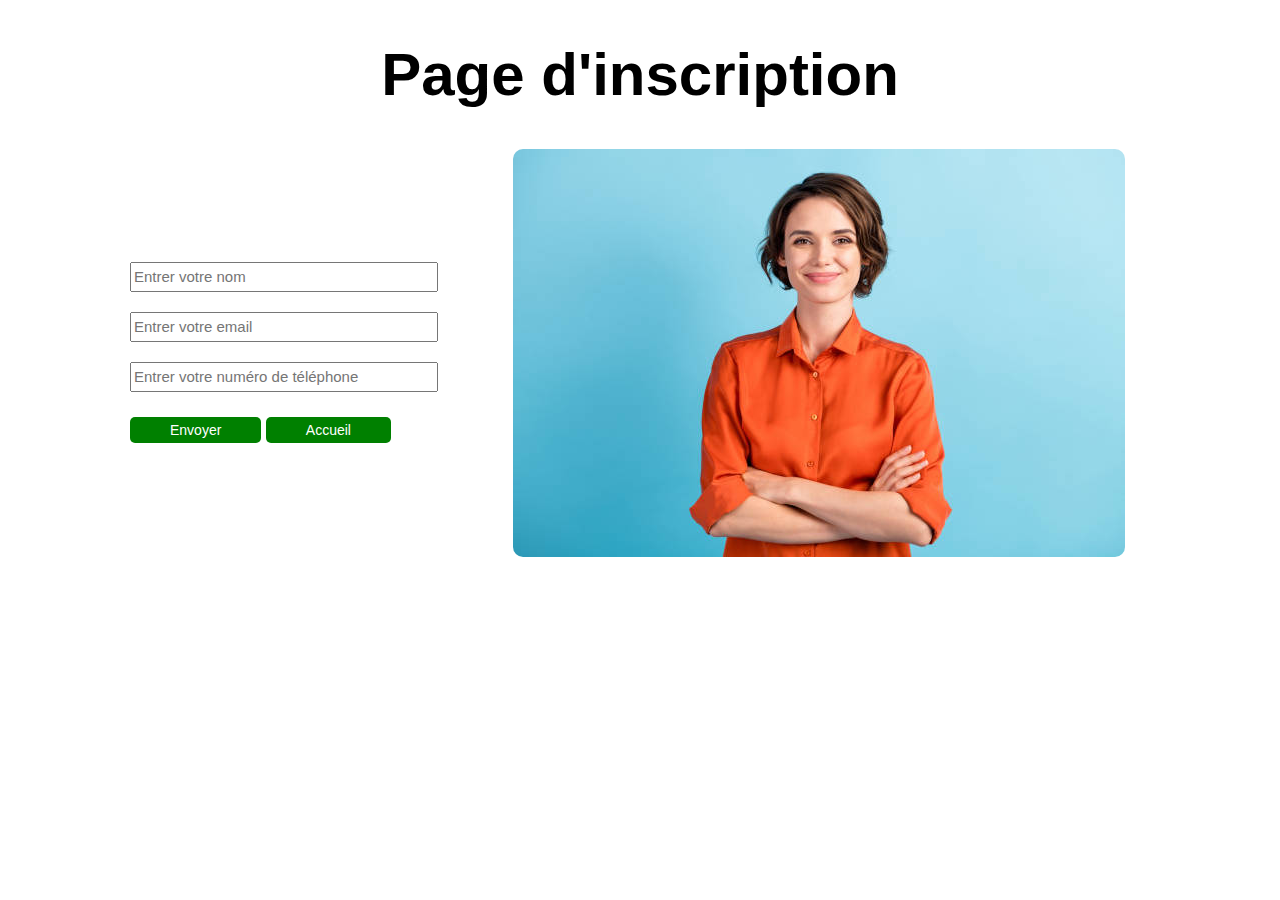
<file: ecommerce site/inscrire.html>
<!DOCTYPE html>
<html lang="fr">
<head>
    <link rel="stylesheet" href="style.css">
    <meta charset="UTF-8">
    <meta name="viewport" content="width=device-width, initial-scale=1.0">
    <title>Page d'inscription</title>
</head>
<body>
    <div class="titre_page"><h1>Page d'inscription</h1></div>
     <section class="inscription">
        <div class="formulaire">
          <form action="#" method="post">
           <input type="text" placeholder="Entrer votre nom" id="nom" required> <br>
           <input type="email" placeholder="Entrer votre email" id="email" required> <br>
           <input type="text" placeholder="Entrer votre numéro de téléphone" id="numero" required> <br>
           <button class="btn_envoyer">Envoyer</button>
           <button class="btn_accueil"><a href="index.html">Accueil</a></button>
           <p id="resultat_inscription"></p>
          </form>
        </div>
        <div class="image">
           <img src="Images site ecommerce/vet56.jpg" alt="">
        </div>
     </section>
     <script src="script.js"></script>
</body>
</html>
</file>
<file: ecommerce site/style.css>
body {
    font-family: 'Segoe UI', Tahoma, Geneva, Verdana, sans-serif;
}

.navigation {
    display: flex;
    align-items: center;
    justify-content: space-between;
    box-shadow: 0px 9px 8px 0px rgba(0,0,0,0.1);
}

.logo_site {
    font-size: 20px;
    font-weight: bold;
    position: relative;
    left: 30px;
}

.logo_site img {
    height: 40px;
    top: 30px;
}

.logo_site span {
    color: rgb(202, 202, 37);
    font-style: italic;
    text-transform: uppercase;
}

ul {
    display: flex;
    list-style: none;
}

ul li a {
    margin: 50px;
    font-size: 13px;
    text-decoration: none;
    color: gray;
    cursor: pointer;
    transition: 0.4s;
}

ul li a:hover {
    background-color: rgba(128, 128, 128, 0.212);
    padding: 10px 20px;
    border-radius: 10px;
    color: black;
    transform: scale(1.2);
}

.composant_accueil {
    display: flex;
    align-items: center;
    justify-content: center;
    background: linear-gradient(rgba(202, 202, 37, 0.137), rgba(201, 201, 37, 0.315));
    height: 440px;
}

.texte_composant {
    position: relative;
    left: -3%;
}

.texte_composant h1 {
    font-size: 30px;
}

.texte_composant p {
    color: gray;
    font-size: 15px;
}

.btn_texte_composant {
    padding: 7px 50px;
}

.image_composant img {
    height: 350px;
    width: 700px;
    object-fit: cover;
    position: relative;
    top: 10px;
    left: 50px;
    border-radius: 3px;
    box-shadow: 0px 5px 5px 0px rgba(0,0,0,0.1);
}

.btn_texte_composant {
    background-color: rgb(202, 202, 37);
    border: 0;
    cursor: pointer;
    transition: 0.5s;
    border-radius: 3px;
}

.btn_texte_composant:hover {
    background-color:  rgb(219, 219, 28);
}

.composant_produits {
    display: flex;
    align-items: center;
    justify-content: center;
    padding: 10px;
    margin-top: 50px;
    background-color: rgba(224, 221, 221, 0.247);
}

.texte_et_produits h1 {
    text-align: center;
    font-size: 35px;
    position: relative;
    top: 35px;
}

.texte_et_produits p {
    text-align: center;
    position: relative;
    top: 30px;
}

.classe_produits {
    margin: 60px;
}
.classe_produits p{
   margin-bottom: 60px;
}

.classe_produits img {
   height: 320px;
   border-radius: 5px;
   transition: 0.5s;
   cursor: pointer;
}

.classe_produits img:hover {
    transform: translateY(-10px);
    filter: contrast(1.2);
}

.classe_produits h2 {
    text-align: center;
}

.btn_panier {
    padding: 7px 35px;
    position: relative;
    left: 36px;
    background-color:  rgb(202, 202, 37);
    border: 0;
    transition: 0.5s;
    cursor: pointer;
}

.btn_panier:hover {
    background-color: rgb(219, 219, 30);
}

.classe_produits i {
    color: orange;
    font-size: 15px;
    position: relative;
    left: 65px;
    top: 20px;
}

.composant_produits_2 {
    display: flex;
    align-items: center;
    justify-content: center;
    padding: 10px;
    margin-top: 50px;
    background-color: rgba(224, 221, 221, 0.226);
}

.categorie_sac {
    display: flex;
    align-items: center;
    justify-content: center;
    padding: 10px;
    margin-top: 50px;
    background-color: rgba(224, 221, 221, 0.247); 
}

.classe_produit {
    margin: 80px;
}

.classe_produit p {
    text-align: center;
}

.classe_produit h2 {
    text-align: center;
}

.classe_produit i {
    color: orange;
    position: relative;
    left: 65px;
}

.btn_panier_3 {
    padding: 7px 35px;
    position: relative;
    left: 36px;
    background-color:  rgb(202, 202, 37);
    border: 0;
    transition: 0.5s;
    cursor: pointer;
}

.btn_panier_3:hover {
    background-color: rgb(219, 219, 30);
}

.classe_produit img {
    height: 300px;
    transition: 0.5s;
    cursor: pointer;
}

.classe_produit img:hover {
    transform: translateY(-10px);
    filter: contrast(1.2);
}

.Descriptions {
    display: flex;
    align-items: center;
    justify-content: center;
    margin-top: 70px;
}

.images_description {
    border: 0px solid black;
    height: 400px;
    width: 700px;
    position: relative;
    left: -20px;
    background: linear-gradient(rgba(0,0,0,0.7), rgba(0,0,0,0.4)), url(Images\ site\ ecommerce/vet32.jpg);
    background-position: center;
    background-size: cover;
    animation: animation_image_description infinite 15s;
}

.images_description p {
    color: white;
    font-weight: bold;
    text-align: center;
    position: relative;
    top: 150px;
    font-size: 25px;
}

.images_description span {
    text-transform: uppercase;
    color: yellow;
    font-style: italic;
}

@keyframes animation_image_description {
    00% {
      background: linear-gradient(rgba(0,0,0,0.7), rgba(0,0,0,0.4)), url(Images\ site\ ecommerce/vet32.jpg);
      background-position: center;
      background-size: cover; 
    }
    50% {
      background: linear-gradient(rgba(0,0,0,0.7), rgba(0,0,0,0.4)), url(Images\ site\ ecommerce/vet48.jpg);
      background-position: center;
      background-size: cover;
    }
    100% {
      background: linear-gradient(rgba(0,0,0,0.7), rgba(0,0,0,0.4)), url(Images\ site\ ecommerce/sac5.jpg);
      background-position: center;
      background-size: cover;
    }
}

.texte_description {
    position: relative;
    left: 30px;
}
.texte_description h1 {
    font-size: 30px;
}

.texte_description p {
    color: gray;
    font-size: 16px;
}

.btn_description {
    padding: 7px 50px;
    background-color: rgb(202, 202, 37);
    margin-top: 25px;
    border: 0;
    cursor: pointer;
    transition: 0.5s;
}

.btn_description:hover {
    background-color: rgba(255, 255, 0, 0.795);
}

.nos_informations {
    display: flex;
    align-items: center;
    justify-content: center;
    background-color: black;
    padding: 12px;
    margin-top: 100px;
}

.informations {
    color: white;
    position: relative;
    left: -150px;
}

.information {
    color: white;
    position: relative;
    left: -45px;
}

.infos_1 {
    position: relative;
    left: 70px;
    color: white;
}

.infos_1 a {
    color: gray;
}

.infos_2 {
    color: white;
    position: relative;
    left: 150px;
}

.inscription {
    display: flex;
    align-items: center;
    justify-content: center;
}

.titre_page {
    text-align: center;
    font-size: 30px;
}

.formulaire {
    position: relative;
    left: -50px;
}

input {
    height: 24px;
    width: 300px;
    margin: 10px;
    font-size: 15px;
}

.btn_envoyer {
    padding: 5px 40px;
    background-color: green;
    color: white;
    border: 0;
    font-size: 14px;
    border-radius: 5px;
    margin-left: 10px;
    margin-top: 15px;
}

.btn_accueil {
    padding: 5px 40px;
    background-color: green;
    color: white;
    border: 0;
    font-size: 14px;
    border-radius: 5px; 
    margin-top: 15px;
}

.btn_accueil a {
    color: white;
    text-decoration: none;
}

.image img {
    border-radius: 10px;
    position: relative;
    left: 15px;
    object-fit: cover;
}

#resultat_inscription {
    font-size: 16px;
    color: green;
    font-weight: bold;
}


/* ===========================
   VERSION MOBILE (max-width: 480px)
=========================== */
@media screen and (max-width: 480px) {

  /* --- HEADER / NAVIGATION --- */
  .navigation {
    flex-direction: column;
    align-items: center;
    text-align: center;
    padding: 10px 0;
  }

  .logo_site {
    left: 0;
    font-size: 18px;
  }

  .logo_site img {
    height: 35px;
  }

  ul {
    flex-direction: column;
    gap: 10px;
    padding: 0;
    margin: 10px 0;
  }

  ul li a {
    margin: 0;
    padding: 8px 15px;
    border-radius: 5px;
    font-size: 14px;
  }

  /* --- SECTION ACCUEIL --- */
  .composant_accueil {
    flex-direction: column;
    height: auto;
    padding: 20px;
    text-align: center;
  }

  .texte_composant {
    left: 0;
    margin-bottom: 15px;
  }

  .texte_composant h1 {
    font-size: 24px;
  }

  .texte_composant p {
    font-size: 14px;
  }

  .image_composant img {
    width: 100%;
    height: auto;
    left: 0;
    margin-top: 15px;
    border-radius: 5px;
  }

  /* --- PRODUITS --- */
  .composant_produits,
  .composant_produits_2,
  .categorie_sac {
    flex-direction: column;
    align-items: center;
    padding: 15px;
  }

  .classe_produits,
  .classe_produit {
    width: 90%;
    margin: 15px 0;
    text-align: center;
  }

  .classe_produits img,
  .classe_produit img {
    width: 100%;
    height: auto;
  }

  .btn_panier,
  .btn_panier_3 {
    position: static;
    margin-top: 10px;
  }

  /* --- CENTRER LES ÉTOILES --- */
  .classe_produits i,
  .classe_produit i {
    position: static;
    display: inline-block;
    margin: 6px 4px;
    vertical-align: middle;
    color: orange;
    font-size: 15px;
  }

  /* --- DESCRIPTION --- */
  .Descriptions {
    flex-direction: column;
    align-items: center;
    padding: 20px;
    text-align: center;
  }

  .images_description {
    width: 100%;
    height: 250px;
    left: 0;
    margin-bottom: 15px;
  }

  .texte_description {
    left: 0;
  }

  .texte_description h1 {
    font-size: 22px;
  }

  .texte_description p {
    font-size: 14px;
  }

  /* --- FOOTER --- */
  .nos_informations {
    flex-direction: column;
    align-items: center;
    text-align: center;
    gap: 20px;
    padding: 20px;
  }

  .informations,
  .information,
  .infos_1,
  .infos_2 {
    position: static;
    left: 0;
    margin: 0;
    width: 100%;
  }

  .nos_informations h2,
  .nos_informations h3,
  .nos_informations p {
    font-size: 14px;
  }

  /* --- PAGE D'INSCRIPTION --- */
  .inscription {
    flex-direction: column;     /* Formulaire au-dessus de l’image */
    align-items: center;
    justify-content: center;
    padding: 20px;
    text-align: center;
  }

  .titre_page {
    font-size: 22px;
    margin-top: 15px;
  }

  .formulaire {
    position: static;
    width: 100%;
  }

  input {
    width: 90%;
    height: 35px;
    font-size: 16px;
  }

  .btn_envoyer,
  .btn_accueil {
    display: block;
    width: 90%;
    margin: 10px auto;
    font-size: 16px;
    padding: 10px 0;
  }

  .btn_accueil a {
    font-size: 16px;
  }

  .image img {
    width: 100%;
    height: auto;
    left: 0;
    margin-top: 20px;
  }

  #resultat_inscription {
    font-size: 14px;
    margin-top: 10px;
  }
}
</file>
